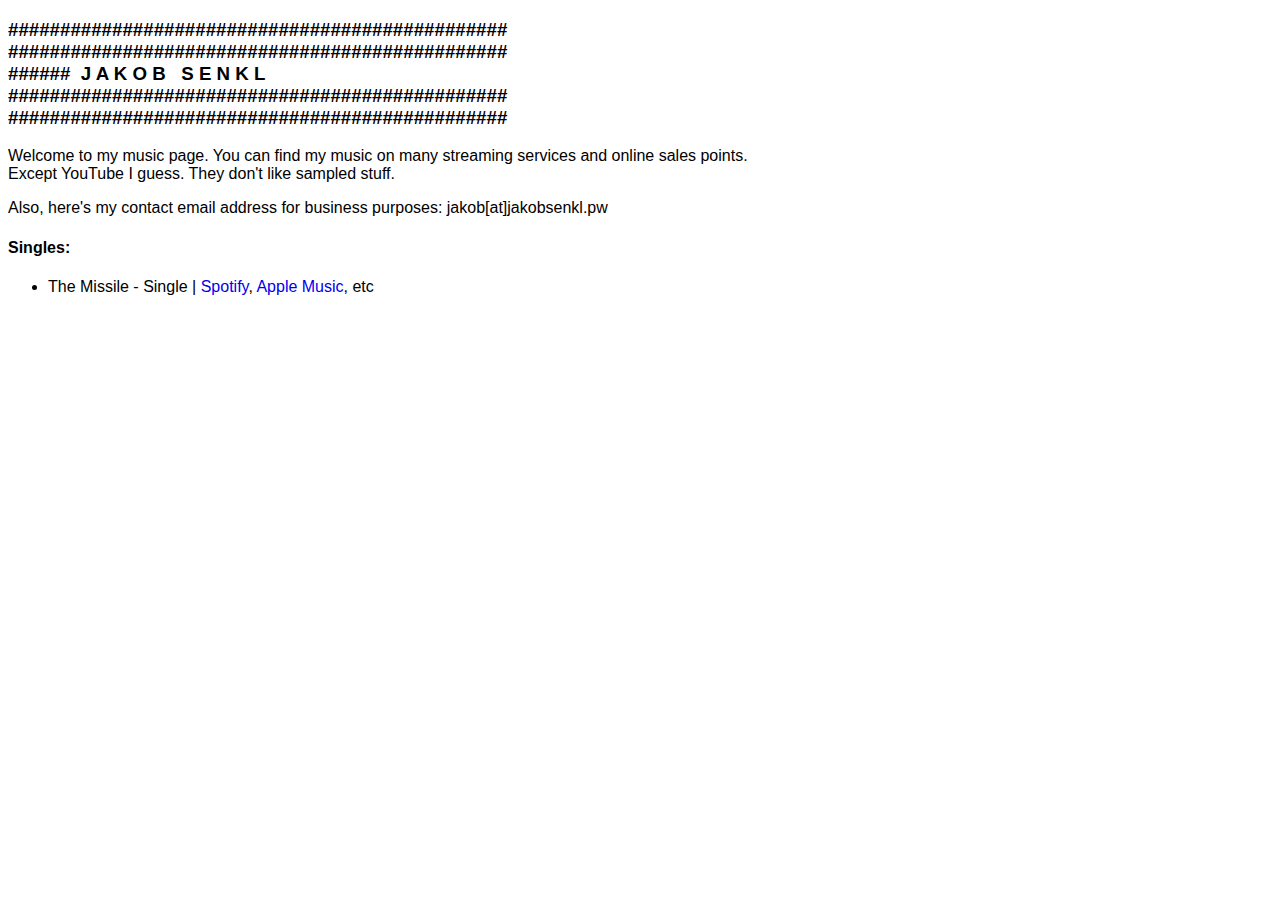
<file: music/index.html>
<!DOCTYPE html>
<html lang="en">

<head>
<meta charset="utf-8">
<meta name="viewport" content="width=device-width, initial-scale=1">
<title>Music - Jakob Senkl</title>
<link type="text/css" href="../css/music.css" rel="stylesheet">
<link rel="apple-touch-icon" sizes="180x180" href="img/fav/apple-touch-icon.png">
<link rel="icon" type="image/png" sizes="32x32" href="img/fav/favicon-32x32.png">
<link rel="icon" type="image/png" sizes="16x16" href="img/fav/favicon-16x16.png">
<link rel="manifest" href="img/fav/site.html">
<link rel="mask-icon" href="img/fav/safari-pinned-tab.svg" color="#356cc6">
<link rel="shortcut icon" href="img/fav/favicon.ico">
<meta name="msapplication-TileColor" content="#356cc6">
<meta name="msapplication-config" content="img/fav/browserconfig.xml">
<meta name="theme-color" content="#ffffff">
</head>
<body>
    <h3>################################################<br 
        />################################################<br 
        />######&nbsp; J A K O B&nbsp;&nbsp; S E N K L<br 
        />################################################<br 
        />################################################</h3>
    <p>Welcome to my music page. You can find my music on many streaming services and online sales points.<br />Except YouTube I guess. They don't like sampled stuff.</p>
    <p>Also, here's my contact email address for business purposes: jakob[at]jakobsenkl.pw</p>
    <h4>Singles:</h4>
    <ul>
        <li>The Missile - Single | <a href="https://open.spotify.com/album/3RPlztu0KdqteOLFulZIrY?si=B_hCaXU-Q2ixIeQ7F0AEXQ" target="_blank" class="spotify">Spotify</a>, <a href="https://music.apple.com/us/album/the-missile-single/1479739828" target="_blank" class="aplmusic">Apple Music</a>, etc</li>
    </ul>
</body>

</html>
</file>
<file: css/music.css>
p,h1,h2,h3,h4,h5,h6,ul,li,ol {
    font-family: Verdana, Geneva, sans-serif;
}
.spotify:hover { 
    color: #1bd75f;
    text-decoration: none;
}
.aplmusic:hover { 
    color: #f75c74;
    text-decoration: none;
}
a {text-decoration: none;}
</file>
